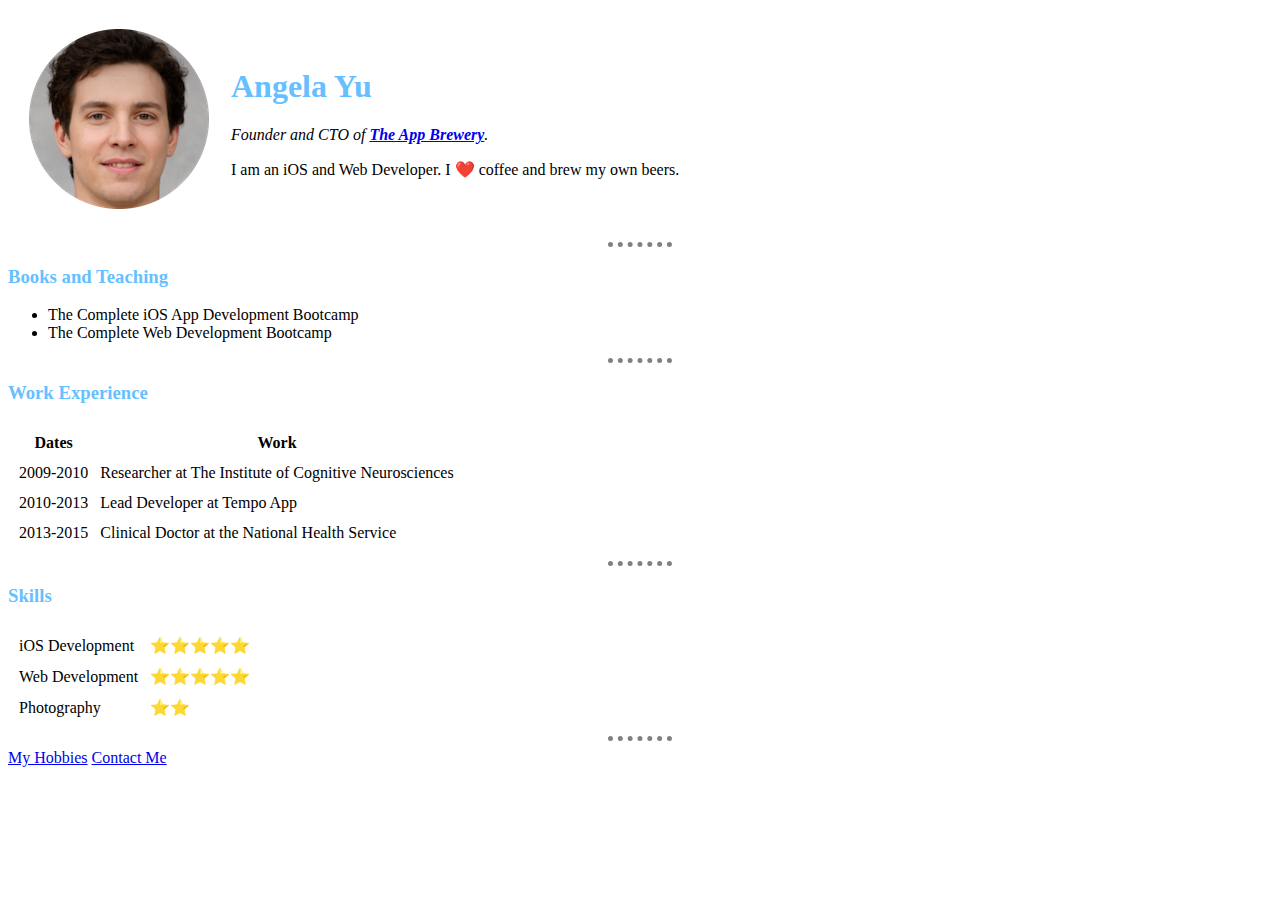
<file: IntroductionToHTML/index.html>
<!DOCTYPE html>
<html>
  <head>
    <meta charset="utf-8" />
    <title>Angela's Personal Site</title>
    <link rel="stylesheet" href="css/styles.css" />
  </head>

  <body style="background-color: white">
    <table cellspacing="20">
      <tr>
        <td>
          <img
            src="images/20 - fake-human-circle-img.png"
            alt="angela profile picture"
          />
        </td>
        <td>
          <h1>Angela Yu</h1>
          <p>
            <em
              >Founder and CTO of
              <strong
                ><a href="https://www.appbrewery.co/"
                  >The App Brewery</a
                ></strong
              >.</em
            >
          </p>
          <p>
            I am an iOS and Web Developer. I ❤️ coffee and brew my own beers.
          </p>
        </td>
      </tr>
    </table>
    <hr />
    <h3>Books and Teaching</h3>
    <ul>
      <li>The Complete iOS App Development Bootcamp</li>
      <li>The Complete Web Development Bootcamp</li>
    </ul>
    <hr />
    <h3>Work Experience</h3>
    <table cellspacing="10">
      <thead>
        <tr>
          <th>Dates</th>
          <th>Work</th>
        </tr>
      </thead>
      <tbody>
        <tr>
          <td>2009-2010</td>
          <td>Researcher at The Institute of Cognitive Neurosciences</td>
        </tr>
        <tr>
          <td>2010-2013</td>
          <td>Lead Developer at Tempo App</td>
        </tr>
        <tr>
          <td>2013-2015</td>
          <td>Clinical Doctor at the National Health Service</td>
        </tr>
      </tbody>
    </table>
    <hr />
    <h3>Skills</h3>
    <table cellspacing="10">
      <tr>
        <td>iOS Development</td>
        <td>⭐️⭐️⭐️⭐️⭐️</td>
      </tr>
      <tr>
        <td>Web Development</td>
        <td>⭐️⭐️⭐️⭐️⭐️</td>
      </tr>
      <tr>
        <td>Photography</td>
        <td>⭐️⭐️</td>
      </tr>
    </table>
    <hr />
    <a href="hobbies.html">My Hobbies</a>
    <a href="contact-me.html">Contact Me</a>
  </body>
</html>
</file>
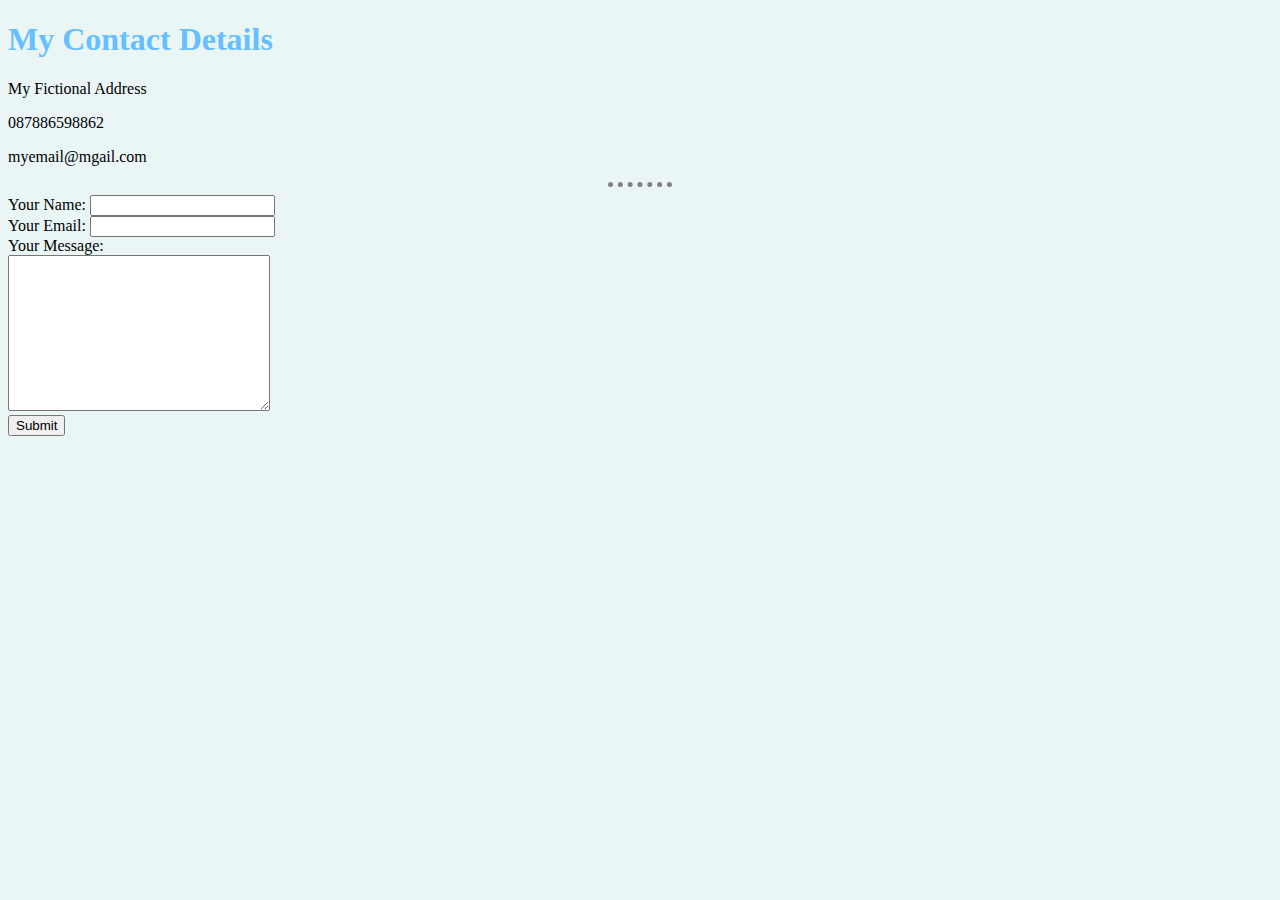
<file: IntroductionToHTML/contact-me.html>
<!DOCTYPE html>
<html lang="en">
  <head>
    <meta charset="UTF-8" />
    <title>Contact Me</title>
    <link rel="stylesheet" href="css/styles.css" />
  </head>
  <body>
    <h1>My Contact Details</h1>
    <p>My Fictional Address</p>
    <p>087886598862</p>
    <p>myemail@mgail.com</p>
  </body>

  <hr />
  <form class="" action="index.html" method="post">
    <label>Your Name:</label>
    <input type="text" /> <br />

    <label>Your Email:</label>
    <input type="text" /> <br />

    <label>Your Message:</label> <br />
    <textarea name="name" rows="10" cols="30"></textarea> <br />
    <input type="submit" />
  </form>
</html>
</file>
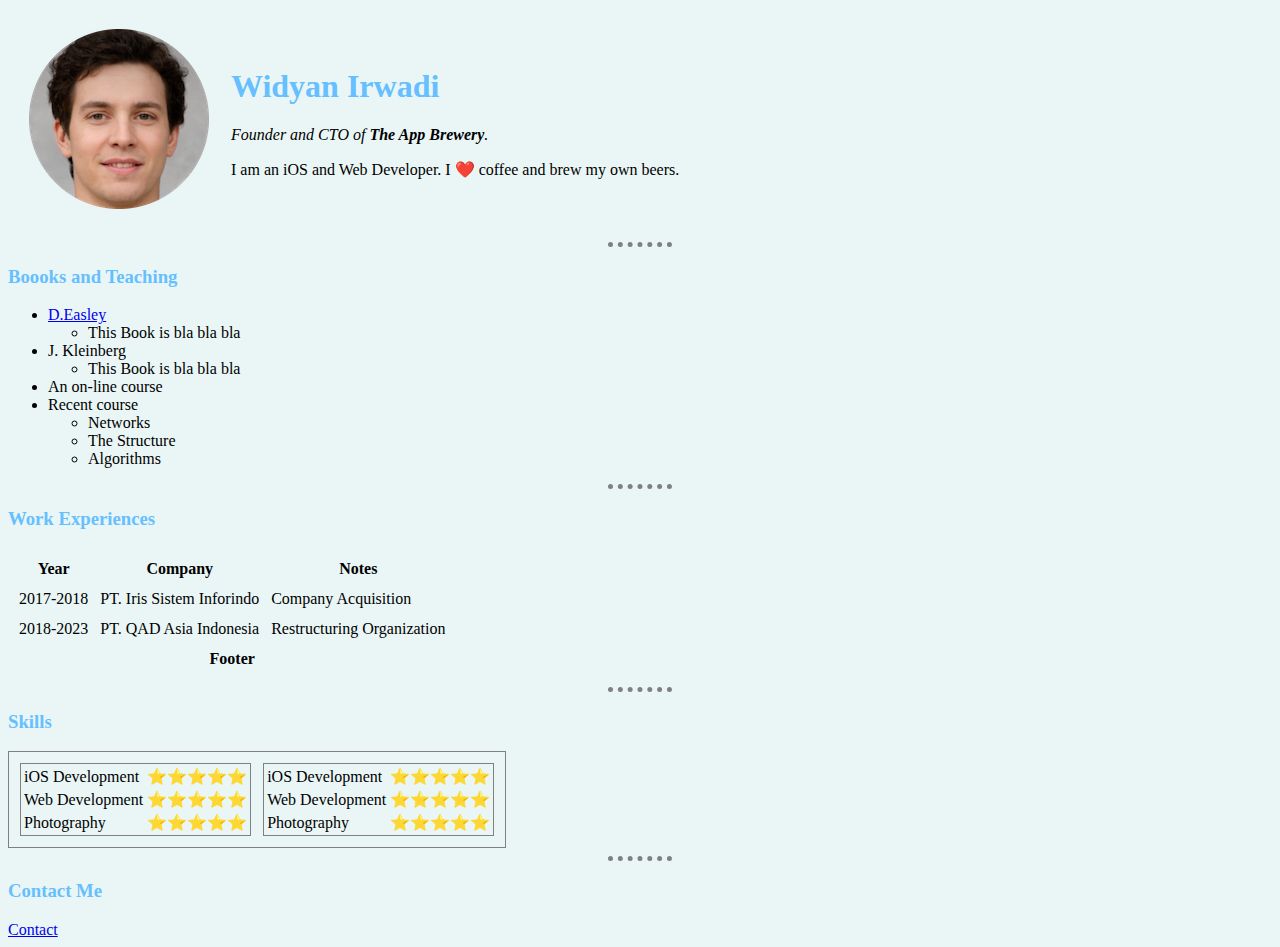
<file: IntroductionToHTML/index- copy.html>
<!DOCTYPE html>
<html lang="en">
  <head>
    <meta charset="UTF-8" />
    <meta name="viewport" content="width=device-width, initial-scale=1.0" />
    <title>Web Development Bootcamp</title>
    <link rel="stylesheet" href="css/styles.css" />
  </head>
  <body>
    <table cellspacing="20">
      <tr>
        <td>
          <img
            src="20 - fake-human-circle-img.png"
            alt="widyan profile picture"
          />
        </td>
        <td>
          <h1>Widyan Irwadi</h1>
          <p>
            <em>Founder and CTO of <strong>The App Brewery</strong>.</em>
          </p>
          <p>
            I am an iOS and Web Developer. I ❤️ coffee and brew my own beers.
          </p>
        </td>
      </tr>
    </table>

    <hr />
    <h3>Boooks and Teaching</h3>
    <ul>
      <li>
        <a
          href="https://www.google.co.id/url?sa=t&rct=j&q=&esrc=s&source=web&cd=&cad=rja&uact=8&ved=2ahUKEwj0_Mzyss7_AhUvwjgGHSUzAYsQFnoECBQQAQ&url=https%3A%2F%2Feconomics.cornell.edu%2Fdavid-easley&usg=AOvVaw1acDOin22RvB_R-KOeQuAw&opi=89978449"
          >D.Easley</a
        >
      </li>
      <ul>
        <li>This Book is bla bla bla</li>
      </ul>
      <li>J. Kleinberg</li>
      <ul>
        <li>This Book is bla bla bla</li>
      </ul>
      <li>An on-line course</li>
      <li>Recent course</li>
      <ul>
        <li>Networks</li>
        <li>The Structure</li>
        <li>Algorithms</li>
      </ul>
    </ul>

    <hr />
    <h3>Work Experiences</h3>
    <table cellspacing="10">
      <thead>
        <tr>
          <th>Year</th>
          <th>Company</th>
          <th>Notes</th>
        </tr>
      </thead>
      <tbody>
        <tr>
          <td>2017-2018</td>
          <td>PT. Iris Sistem Inforindo</td>
          <td>Company Acquisition</td>
        </tr>
        <tr>
          <td>2018-2023</td>
          <td>PT. QAD Asia Indonesia</td>
          <td>Restructuring Organization</td>
        </tr>
      </tbody>
      <tfooter>
        <tr>
          <th colspan="3">Footer</th>
        </tr>
      </tfooter>
    </table>

    <hr />

    <h3>Skills</h3>

    <table frame="border" cellspacing="10">
      <tr>
        <td>
          <table frame="border">
            <tr>
              <td>iOS Development</td>
              <td>⭐⭐⭐⭐⭐</td>
            </tr>

            <tr>
              <td>Web Development</td>
              <td>⭐⭐⭐⭐⭐</td>
            </tr>

            <tr>
              <td>Photography</td>
              <td>⭐⭐⭐⭐⭐</td>
            </tr>
          </table>
        </td>
        <td>
          <table frame="border">
            <tr>
              <td>iOS Development</td>
              <td>⭐⭐⭐⭐⭐</td>
            </tr>

            <tr>
              <td>Web Development</td>
              <td>⭐⭐⭐⭐⭐</td>
            </tr>

            <tr>
              <td>Photography</td>
              <td>⭐⭐⭐⭐⭐</td>
            </tr>
          </table>
        </td>
      </tr>
    </table>

    <hr />
    <h3>Contact Me</h3>
    <a href="contact-me.html">Contact</a>
  </body>
</html>
</file>
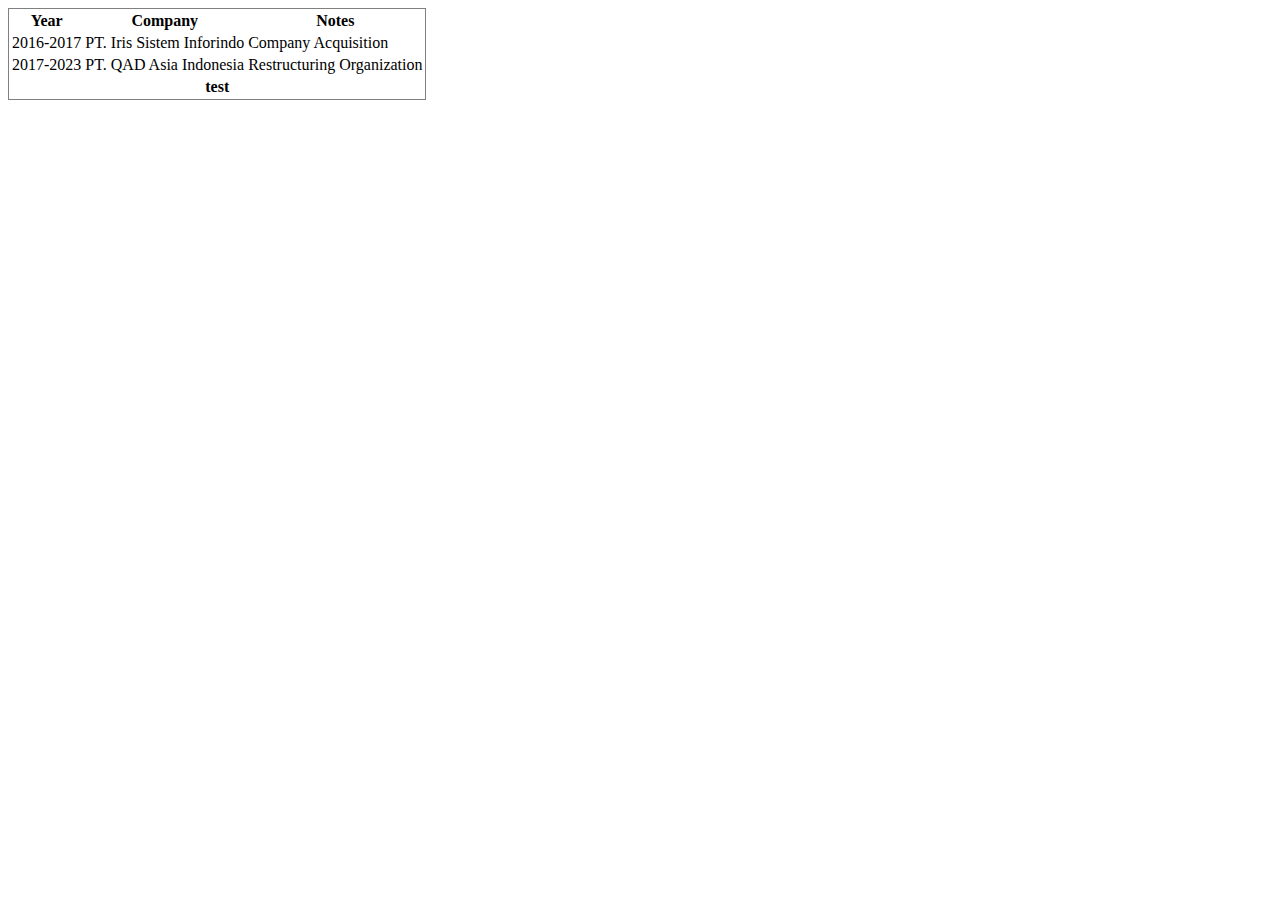
<file: IntroductionToHTML/test.html>
<!DOCTYPE html>
<html lang="us">
  <head>
    <meta charset="UTF-8" />
    <title>This is title</title>
  </head>
  <body>
    <table frame="border">
      <thead>
        <tr>
          <th>Year</th>
          <th>Company</th>
          <th>Notes</th>
        </tr>
      </thead>
      <tbody>
        <tr>
          <td>2016-2017</td>
          <td>PT. Iris Sistem Inforindo</td>
          <td>Company Acquisition</td>
        </tr>
        <tr>
          <td>2017-2023</td>
          <td>PT. QAD Asia Indonesia</td>
          <td>Restructuring Organization</td>
        </tr>
      </tbody>
      <tfoot>
        <tr>
          <th colspan="3">test</th>
        </tr>
      </tfoot>
    </table>
  </body>
</html>
</file>
<file: IntroductionToHTML/css/styles.css>
body {
  background-color: #eaf6f6;
}

hr {
  /* below are the same with output */
  border-style: dotted none none;
  /* border-top-style: dotted; */
  /* border-left-style: none; */
  /* border-right-style: none; */
  /* border-bottom-style: none; */
  border-color: grey;
  border-width: 5px;
  width: 5%;
}

h1,
h3 {
  color: #66bfff;
}
</file>
